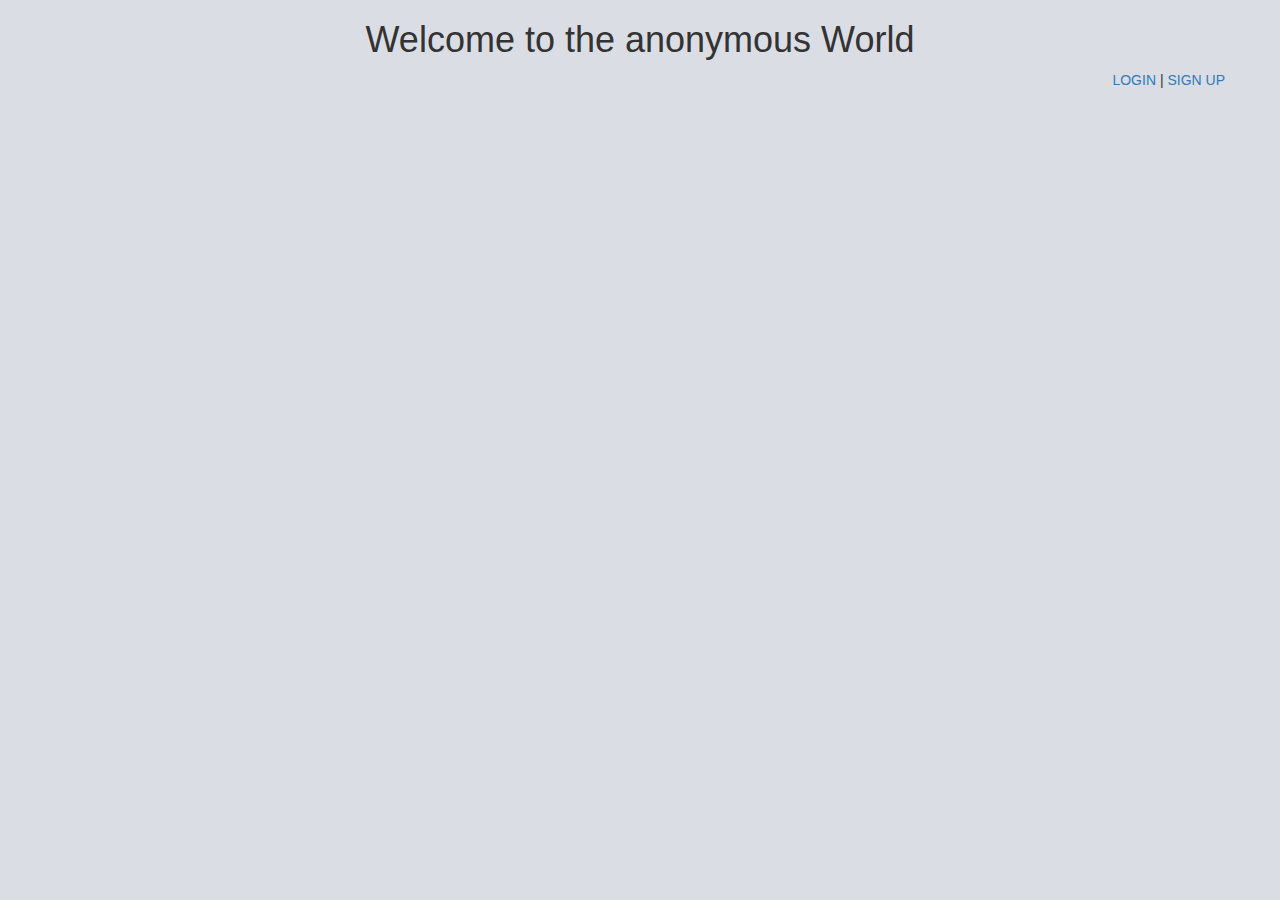
<file: index.html>
<!DOCTYPE html>
<html lang="en">

<head>
    <meta charset="UTF-8">
    <meta http-equiv="X-UA-Compatible" content="IE=edge">
    <meta name="viewport" content="width=device-width, initial-scale=1.0">
    <title>Welcome</title>
    <link rel="stylesheet" href="https://maxcdn.bootstrapcdn.com/bootstrap/3.4.1/css/bootstrap.min.css">
    <link rel="stylesheet" href="style.css">
    <script src="https://code.jquery.com/jquery-2.2.4.min.js" integrity="sha256-BbhdlvQf/xTY9gja0Dq3HiwQF8LaCRTXxZKRutelT44=" crossorigin="anonymous"></script>
    <script src="UserController.js"></script>
    <script src="main.js"></script>
    <script src="test.js"></script>

</head>

<body>
    <div class="container-fluid">
        <div class="container">
            <div class="row">
                <h1 style="text-align: center;">Welcome to the anonymous World</h1>
                <div style="float: right;">
                    <a href="login.html" target="_blank">LOGIN</a> |
                    <a href="signup.html" target="_blank">SIGN UP</a>
                </div>

            </div>
        </div>

    </div>


</body>

</html>
</file>
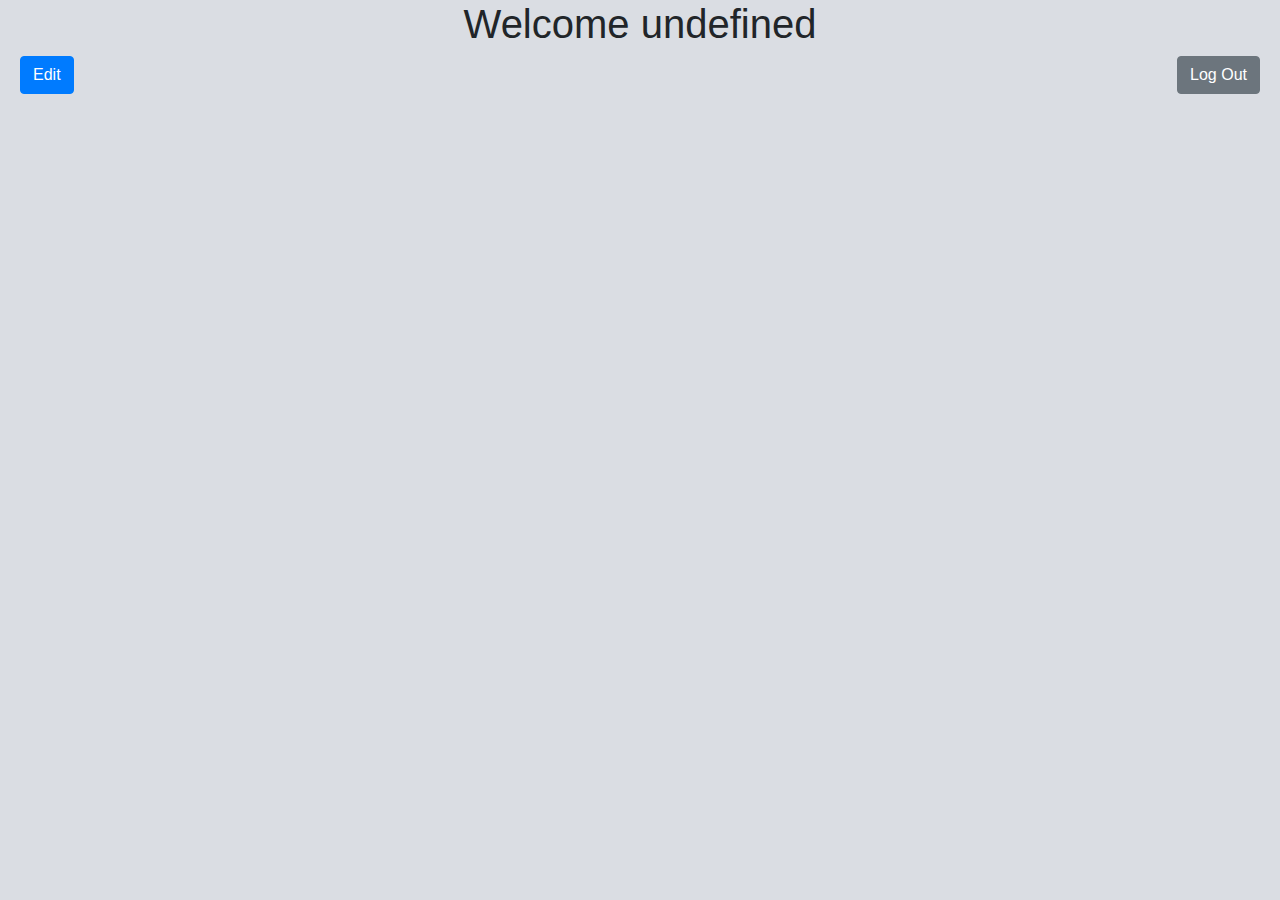
<file: home.html>
<!DOCTYPE html>
<html lang="en">

<head>
    <meta charset="UTF-8">
    <meta http-equiv="X-UA-Compatible" content="IE=edge">
    <meta name="viewport" content="width=device-width, initial-scale=1.0">
    <title>Welcome</title>
    <link rel="stylesheet" href="https://maxcdn.bootstrapcdn.com/bootstrap/4.5.2/css/bootstrap.min.css">
    <link rel="stylesheet" href="style.css">
    <script src="https://code.jquery.com/jquery-2.2.4.min.js" integrity="sha256-BbhdlvQf/xTY9gja0Dq3HiwQF8LaCRTXxZKRutelT44=" crossorigin="anonymous"></script>
    <script src="UserController.js"></script>
    <script src="main.js"></script>
    <script src="home.js"></script>
</head>

<body>
    <div class="container-fluid">
        <div class="row justify-content-center">
            <h1 id="activeuser"></h1>
            <script>
                onlyAuth(true);
            </script>
        </div>
    </div>
    <button id="edit_username" class="btn btn-primary" style="margin-left: 20px;">Edit</button>

    <button id="logout" class="btn btn-secondary" style="float: right; margin-right: 20px;">Log Out</button>
</body>

</html>
</file>
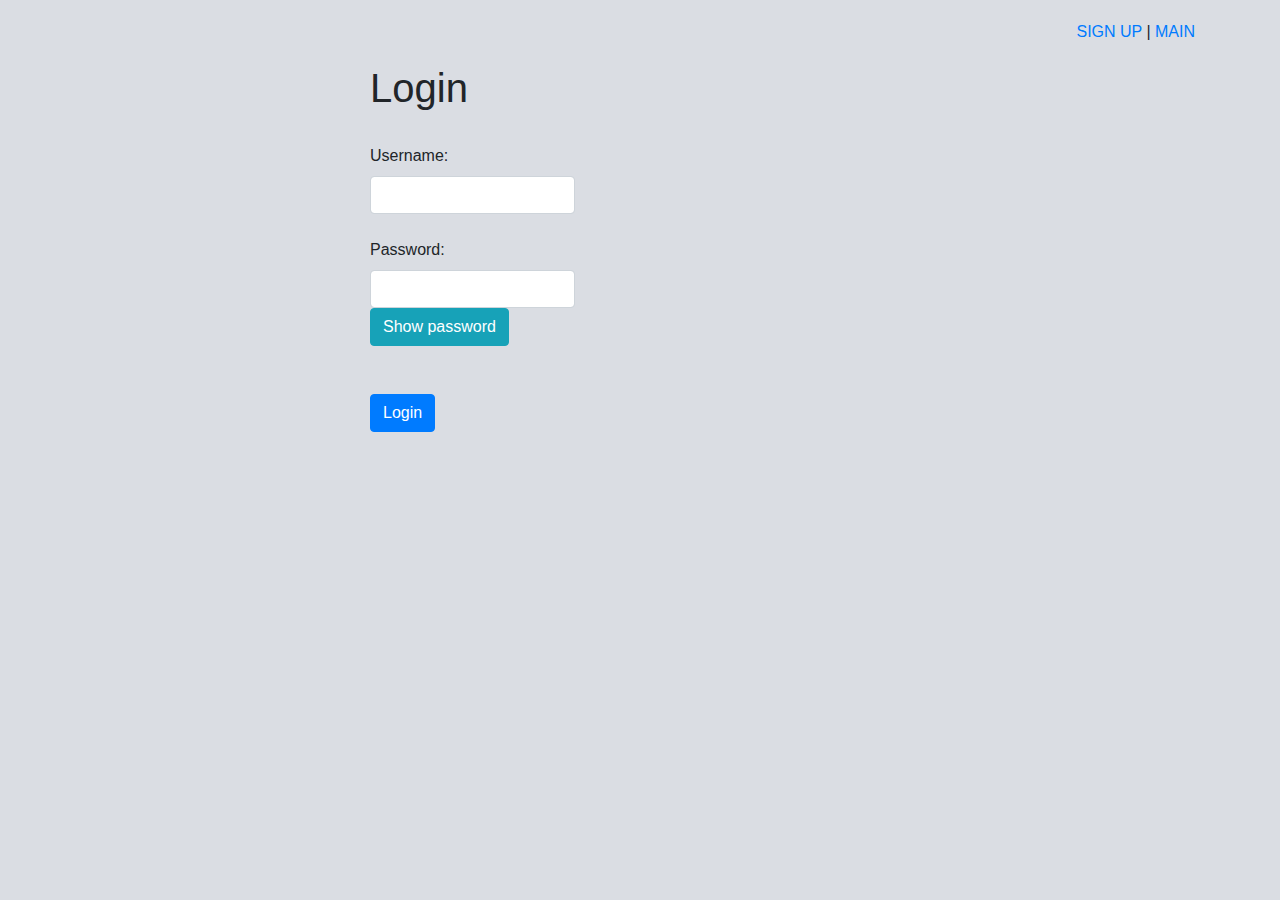
<file: login.html>
<!DOCTYPE html>
<html lang="en">

<head>
    <meta charset="UTF-8">
    <meta http-equiv="X-UA-Compatible" content="IE=edge">
    <meta name="viewport" content="width=device-width, initial-scale=1.0">
    <title>Login</title>
    <link rel="stylesheet" href="https://maxcdn.bootstrapcdn.com/bootstrap/4.5.2/css/bootstrap.min.css">
    <link rel="stylesheet" href="style.css">
    <script src="https://maxcdn.bootstrapcdn.com/bootstrap/3.4.1/js/bootstrap.min.js"></script>
    <script src="UserController.js"></script>
    <script src="https://code.jquery.com/jquery-2.2.4.min.js" integrity="sha256-BbhdlvQf/xTY9gja0Dq3HiwQF8LaCRTXxZKRutelT44=" crossorigin="anonymous"></script>
    <script src="main.js"></script>
    <script src="test.js"></script>
</head>

<body>

    <!-- Navbar -->

    <div class="container">
        <div class="row">
            <div class="col-10"></div>
            <div class="col-2">
                <div style="float: right; margin: 20px 0">
                    <a href="signup.html">SIGN UP</a> |
                    <a href="index.html">MAIN</a>
                </div>
            </div>
        </div>
    </div>
    <!-- Navbar -->

    <!-- Login Container -->
    <div class="container">
        <div class="row fluid justify-content-center">

            <div class="col-6">
                <h1>Login</h1><br>
                <div class="form-group fluid">
                    <label for="">Username: </label> <input type="text" class="form-control" id="username"><br>
                    <label for="">Password: </label> <input id="password" class="form-control" type="password">
                    <button id="password_btn" class="btn btn-info">
                        Show password
                    </button><br>
                    <br>
                    <div class="suggestion-container">

                    </div>
                    <br>
                    <button class="btn btn-primary" type="submit" id="login" style="cursor: pointer">Login</button>
                </div>
            </div>

        </div>
    </div>
    <!-- Login Container -->

</body>

</html>
</file>
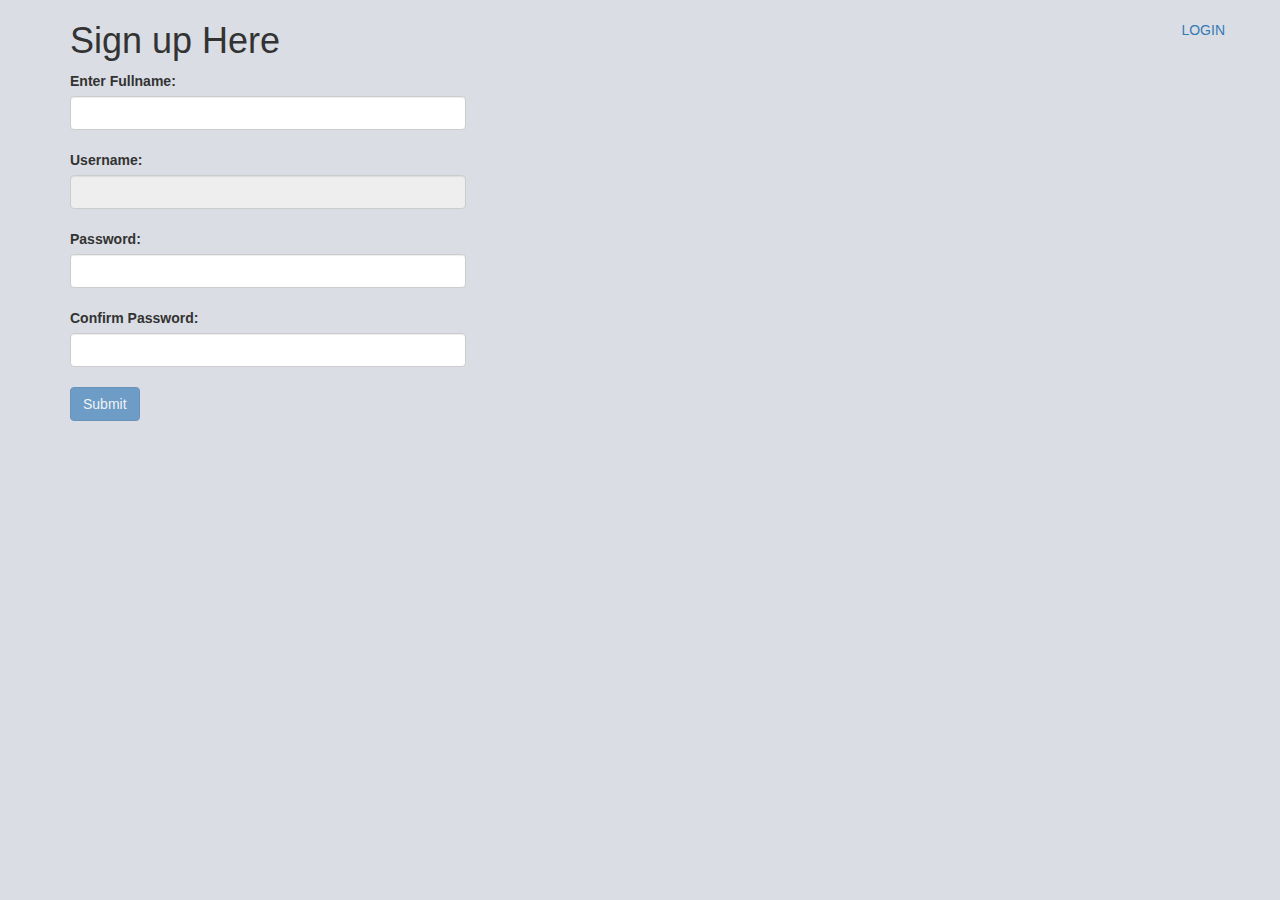
<file: signup.html>
<!DOCTYPE html>
<html lang="en">

<head>
    <meta charset="UTF-8">
    <meta http-equiv="X-UA-Compatible" content="IE=edge">
    <meta name="viewport" content="width=device-width, initial-scale=1.0">
    <title>SignUp</title>
    <link rel="stylesheet" href="https://maxcdn.bootstrapcdn.com/bootstrap/3.4.1/css/bootstrap.min.css">
    <link rel="stylesheet" href="style.css">

    <script src="UserController.js"></script>
    <script src="Common.js"></script>

    <script src="https://code.jquery.com/jquery-2.2.4.min.js" integrity="sha256-BbhdlvQf/xTY9gja0Dq3HiwQF8LaCRTXxZKRutelT44=" crossorigin="anonymous"></script>

    <script src="main.js"></script>
    <script src="test.js"></script>

</head>

<body>
    <div class="container">
        <div class="row">
            <div style="float: right;margin: 20px 0">
                <a href="login.html" target="_blank">LOGIN</a>
            </div>
            <div class="col-sm-1"></div>
            <div class="col-sm-11">
                <h1>Sign up Here</h1>
                <div class="form-group">
                    <label for="">Enter Fullname: </label> <input class="form-control" id="fullname" type="text">
                    <br>
                    <label for="">Username: </label> <input type="text" class="form-control" id="uname"><br>
                    <label for="">Password: </label> <input id="password" class="form-control" type="password"><br>
                    <label for="">Confirm Password: </label> <input id="confirm_password" class="form-control" type="password"> <span id="checkPasswordMatch" value="${value}"></span>
                    <br>
                    <button class="btn btn-primary" type="submit" id="submit" style="cursor: pointer">Submit</button>
                </div>
            </div>

        </div>

    </div>

</body>

</html>
</file>
<file: style.css>
.form-control {
    width: 38% !important;
}

body {
    background-color: #dadde3;
}
</file>
